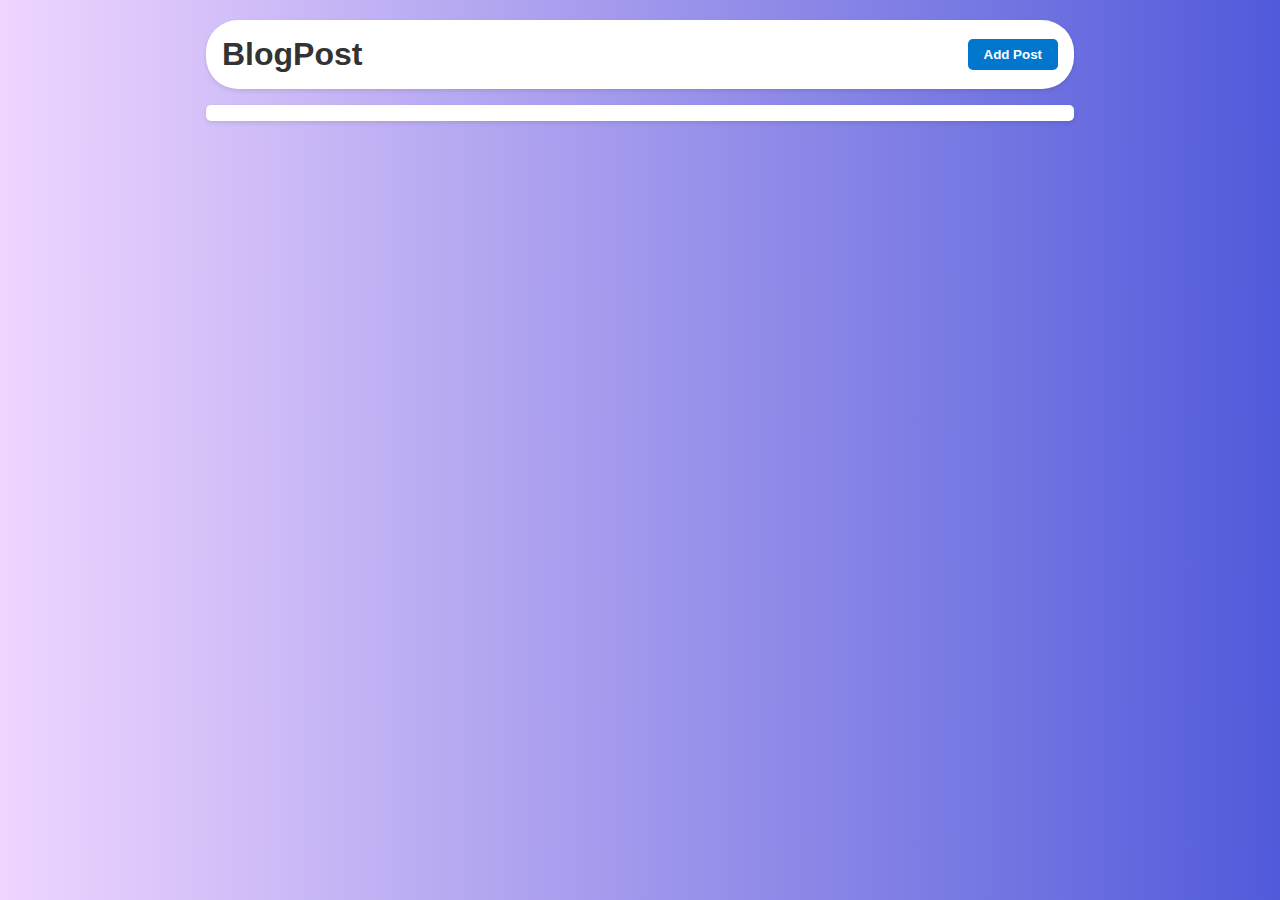
<file: index.html>
<!DOCTYPE html>
<html lang="en">
  <head>
    <meta charset="UTF-8" />
    <meta name="viewport" content="width=device-width, initial-scale=1.0" />
    <title>Simple Blog Post Application</title>
  </head>
  <link rel="stylesheet" href="style.css" />
  <body>
    <!-- Header -->
    <header class="header" id="header">
      <div class="logo">Blog<span>Post</span></div>
      <div class="addPostDiv">
        <button class="addPostBtn">
          <a href="addEditPost.html"> Add Post </a>
        </button>
      </div>
    </header>

    <!-- Posts -->
    <main id="main">
      <div class="all-posts"></div>
    </main>

    <script src="script.js" type="module"></script>
  </body>
</html>
</file>
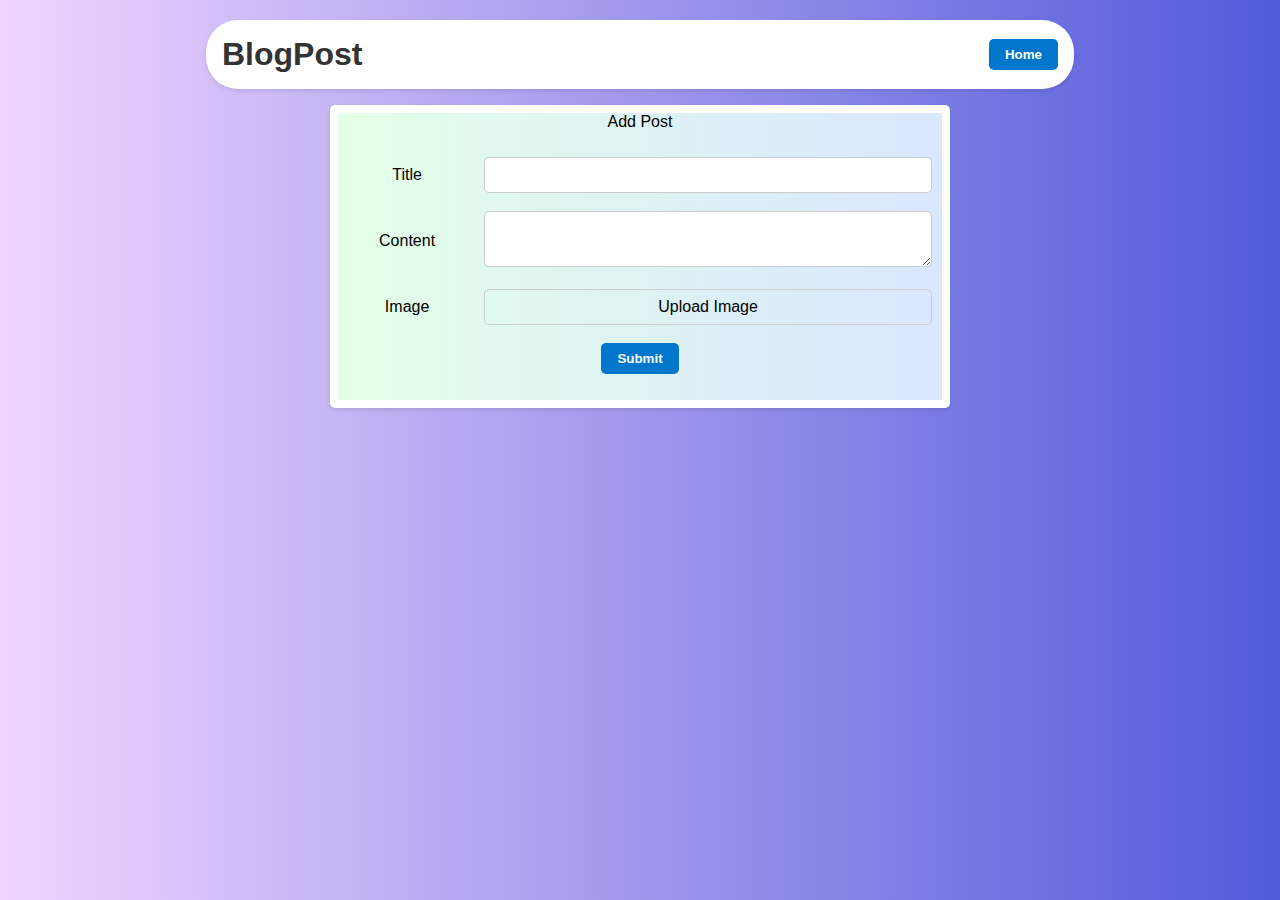
<file: addEditPost.html>
<!DOCTYPE html>
<html lang="en">
  <head>
    <meta charset="UTF-8" />
    <meta name="viewport" content="width=device-width, initial-scale=1.0" />
    <title>Add or Edit Post</title>
    <link rel="stylesheet" href="addEditStyle.css" />
  </head>
  <body>
    <header class="header" id="header">
      <div class="logo">Blog<span>Post</span></div>
      <div class="homeDiv">
        <button class="homeBtn">
          <a href="index.html"> Home </a>
        </button>
      </div>
    </header>
    <div class="container">
      <form>
        <table>
          <legend id="table-head">Add Post</legend>
          <tr>
            <td>
              <label for="title">Title</label>
            </td>
            <td>
              <input type="text" id="title" required />
            </td>
          </tr>
          <tr>
            <td>
              <label for="content">Content</label>
            </td>
            <td>
              <textarea id="content" required></textarea>
            </td>
          </tr>
          <tr>
            <td>
              <label for="image">Image</label>
            </td>
            <td>
              <input type="file" accept="image/*" id="image" required hidden />
              <div class="imageDiv">
                <label for="image" id="image-placeholder">Upload Image</label>
              </div>
            </td>
          </tr>
          <tr>
            <td colspan="2">
              <button type="submit">Submit</button>
            </td>
          </tr>
        </table>
      </form>
    </div>

    <script src="addEditPost.js" type="module"></script>
  </body>
</html>
</file>
<file: style.css>
* {
  margin: 0;
  padding: 0;
  box-sizing: border-box;
}
body {
  display: grid;
  place-items: center;
  gap: 1rem;
  font-family: sans-serif;
  background: linear-gradient(90deg, #efd5ff 0%, #515ada 100%);
  padding: 20px;
}
a {
  text-decoration: none;
  color: white;
}
header {
  width: 70%;
  margin: 0 auto;
  display: flex;
  justify-content: space-between;
  align-items: center;
  padding: 1rem;
  background-color: #fff;
  border-radius: 2rem;
  box-shadow: 0 2px 4px rgba(0, 0, 0, 0.1);
}
header .logo {
  font-size: 2rem;
  font-weight: bold;
  color: #333;
}
header .addPostDiv {
  display: flex;
  gap: 1rem;
}
header .addPostDiv button {
  padding: 0.5rem 1rem;
  border-radius: 5px;
  border: none;
  background-color: #0077cc;
  font-weight: bold;
  cursor: pointer;
  transition: background-color 0.3s ease;
}
header .addPostDiv button:hover {
  background-color: #005fa3;
}

main {
  width: 70%;
  margin: 0 auto;
  padding: 0.5rem;
  background-color: #fff;
  border-radius: 5px;
  box-shadow: 0 2px 4px rgba(0, 0, 0, 0.1);
}
main .all-posts {
  width: 100%;
  height: auto;
  display: flex;
  flex-wrap: wrap;
  gap: 1rem;
}
main .all-posts .post {
  display: flex;
  width: 30%;
  flex-direction: column;
  gap: 0.5rem;
  padding: 0.75rem;
  margin: 0 auto;
  text-align: center;
  border-radius: 5px;
  background: linear-gradient(90deg, #e3ffe7 0%, #d9e7ff 100%);
}
main .all-posts .post img {
  width: 100%;
  height: 200px;
  object-fit: cover;
  border-radius: 5px;
  border: 1px solid black;
}
main .all-posts .post button {
  padding: 0.5rem 1rem;
  border-radius: 5px;
  border: none;
  background-color: #0077cc;
  color: #fff;
  font-weight: bold;
  cursor: pointer;
  transition: background-color 0.3s ease;
}
main .all-posts .post .post-content {
  flex-grow: 1;
}
main .all-posts .post button:hover {
  background-color: #005fa3;
}
main .all-posts .post button + button {
  margin-left: 0.5rem;
}

@media screen and (max-width: 576px) {
  header {
    width: 100%;
  }
  header .logo {
    font-size: 1.5rem;
  }
  main {
    width: 100%;
  }
  main .all-posts {
    flex-direction: column;
  }
  main .all-posts .post {
    width: 100%;
  }
}
</file>
<file: addEditStyle.css>
* {
  margin: 0;
  padding: 0;
  box-sizing: border-box;
}
body {
  display: grid;
  place-items: center;
  gap: 1rem;
  font-family: sans-serif;
  background: linear-gradient(90deg, #efd5ff 0%, #515ada 100%);
  padding: 20px;
}
a {
  text-decoration: none;
  color: white;
}
header {
  width: 70%;
  margin: 0 auto;
  display: flex;
  justify-content: space-between;
  align-items: center;
  padding: 1rem;
  background-color: #fff;
  border-radius: 2rem;
  box-shadow: 0 2px 4px rgba(0, 0, 0, 0.1);
}
header .logo {
  font-size: 2rem;
  font-weight: bold;
  color: #333;
}
header .homeDiv {
  display: flex;
  gap: 1rem;
}
header .homeDiv button {
  padding: 0.5rem 1rem;
  border-radius: 5px;
  border: none;
  background-color: #0077cc;
  font-weight: bold;
  cursor: pointer;
  transition: background-color 0.3s ease;
}
header .homeDiv button:hover {
  background-color: #005fa3;
}

.container {
  width: 50%;
  margin: 0 auto;
  padding: 0.5rem;
  background-color: #fff;
  border-radius: 5px;
  box-shadow: 0 2px 4px rgba(0, 0, 0, 0.1);
  text-align: center;
}
.container form {
  background: linear-gradient(90deg, #e3ffe7 0%, #d9e7ff 100%);
}
.container form table {
  margin: 0 auto;
  padding: 1rem 0;
  width: 100%;
}

.container form table td {
  padding: 0.5rem;
}
.container form table td input {
  width: 100%;
  padding: 0.5rem;
  border-radius: 5px;
  border: 1px solid #ccc;
  font-size: 1rem;
}
.container form table td textarea {
  width: 100%;
  padding: 0.5rem;
  border-radius: 5px;
  border: 1px solid #ccc;
  font-size: 1rem;
}
.imageDiv {
  position: relative;
  width: 100%;
  padding: 0.5rem;
  border-radius: 5px;
  border: 1px solid #ccc;
  font-size: 1rem;
}
.imageDiv img {
  width: 100%;
  height: 200px;
  object-fit: cover;
  border-radius: 5px;
  border: 1px solid black;
}
.imageDiv #removeImage {
  position: absolute;
  top: 0;
  right: 0;
  width: 2rem;
  padding: 0.5rem;
  border-radius: 9999px;
  border: 1px solid #ccc;
  background-color: #ff0000;
  color: #fff;
  font-weight: bold;
  cursor: pointer;
  transition: all 0.3s ease;
}
.imageDiv #removeImage:hover {
  background-color: rgb(193, 13, 13);
}
.imageDiv #image-placeholder {
  padding: 0.5rem;
  border-radius: 5px;
  font-size: 1rem;
}
button[type="submit"] {
  padding: 0.5rem 1rem;
  border: none;
  border-radius: 5px;
  background-color: #0077cc;
  color: #fff;
  font-weight: bold;
  cursor: pointer;
  transition: background-color 0.3s ease;
}
button[type="submit"]:hover {
  background-color: #005fa3;
}

@media screen and (max-width: 576px) {
  header {
    width: 100%;
  }
  header .logo {
    font-size: 1.5rem;
  }
  .container {
    width: 100%;
    overflow-x: hidden;
  }
  .container form table tr {
    display: flex;
    flex-direction: column;
    text-align: left;
  }
  .imageDiv {
    border: none;
  }
  #image-placeholder {
    border: 1px solid #ccc;
  }
}
</file>
